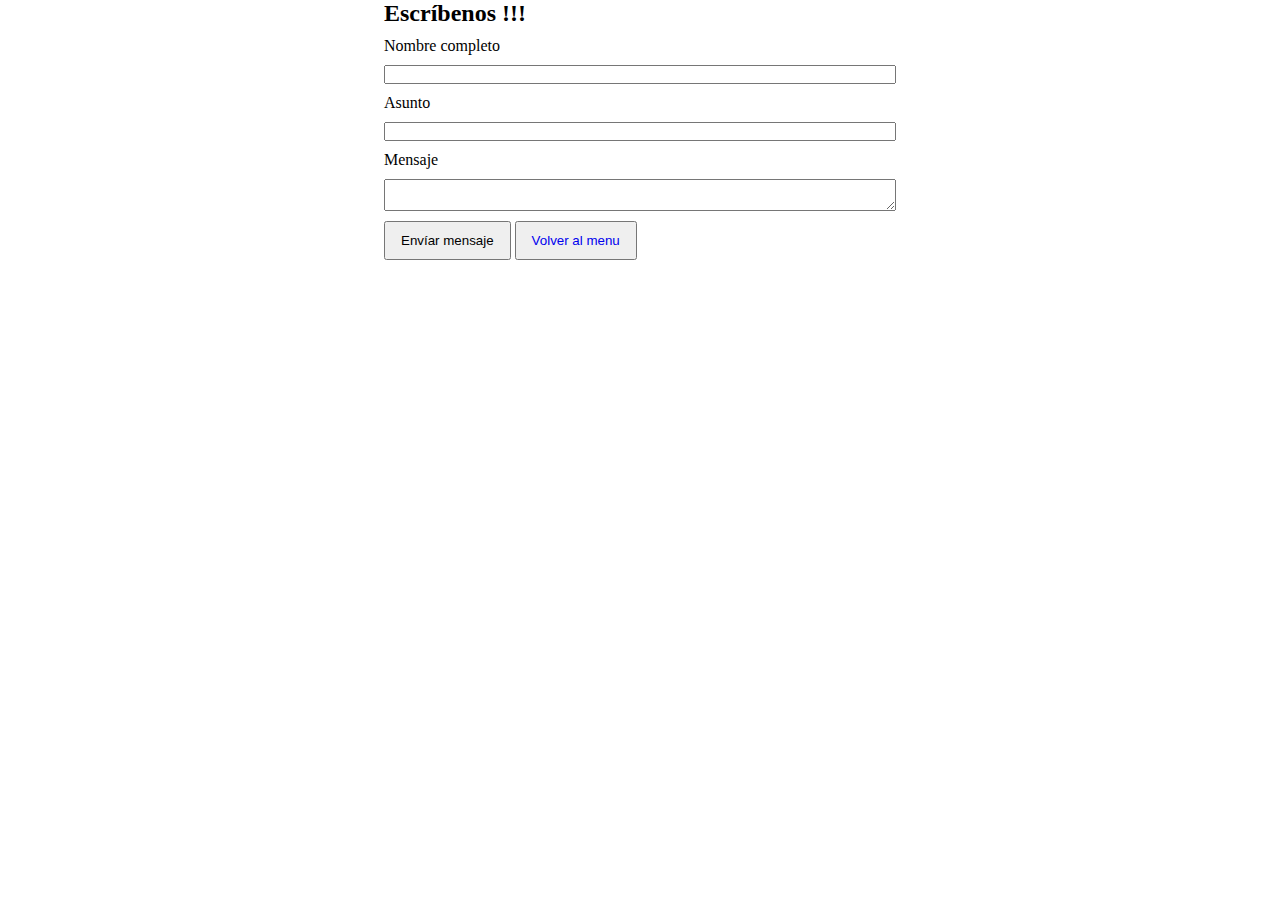
<file: url/ejercicio1.html>
<!DOCTYPE html>
<html lang="es">
<head>
    <meta charset="UTF-8">
    <meta name="viewport" content="width=device-width, initial-scale=1.0">
    <title>Ejercicio 1</title>
    <link rel="stylesheet" href="../assets/css/style.css">
</head>
<body>
    <div>
        <div style="width: 40%;margin: 0 auto">
            <h2>
                Escríbenos !!!
            </h2>
            <div class="resultado" style="color:green;font-style: italic">
            </div>
            <form id="formulario">
                <div>
                    <div style="display: flex;flex-direction: column;">
                        <label>
                            Nombre completo
                        </label>
                        <input id="nombre" type="text">
                        <p class="errorNombre" style="color:red;font-style: italic;"></p>
                    </div>
                    <div style="display: flex;flex-direction: column;">
                        <label>
                            Asunto
                        </label>
                        <input id="asunto" type="text">
                        <p class="errorAsunto" style="color:red;font-style: italic;"></p>
                    </div>
                </div>
                <div style="display: flex;flex-direction: column;">
                    <label>
                        Mensaje
                    </label>
                    <textarea id="mensaje"></textarea>
                    <p class="errorMensaje" style="color:red;font-style: italic;"></p>
                </div>
                <div>
                    <button id="botton" type="submit" class="btn">
                        Envíar mensaje
                    </button>
                    <button class="btn"><a href="../index.html">Volver al menu</a></button>
                </div>
            </form>
        </div>
    </div>
    <script src="../assets/js/ejercicio1.js"></script>
</body>

</html>
</file>
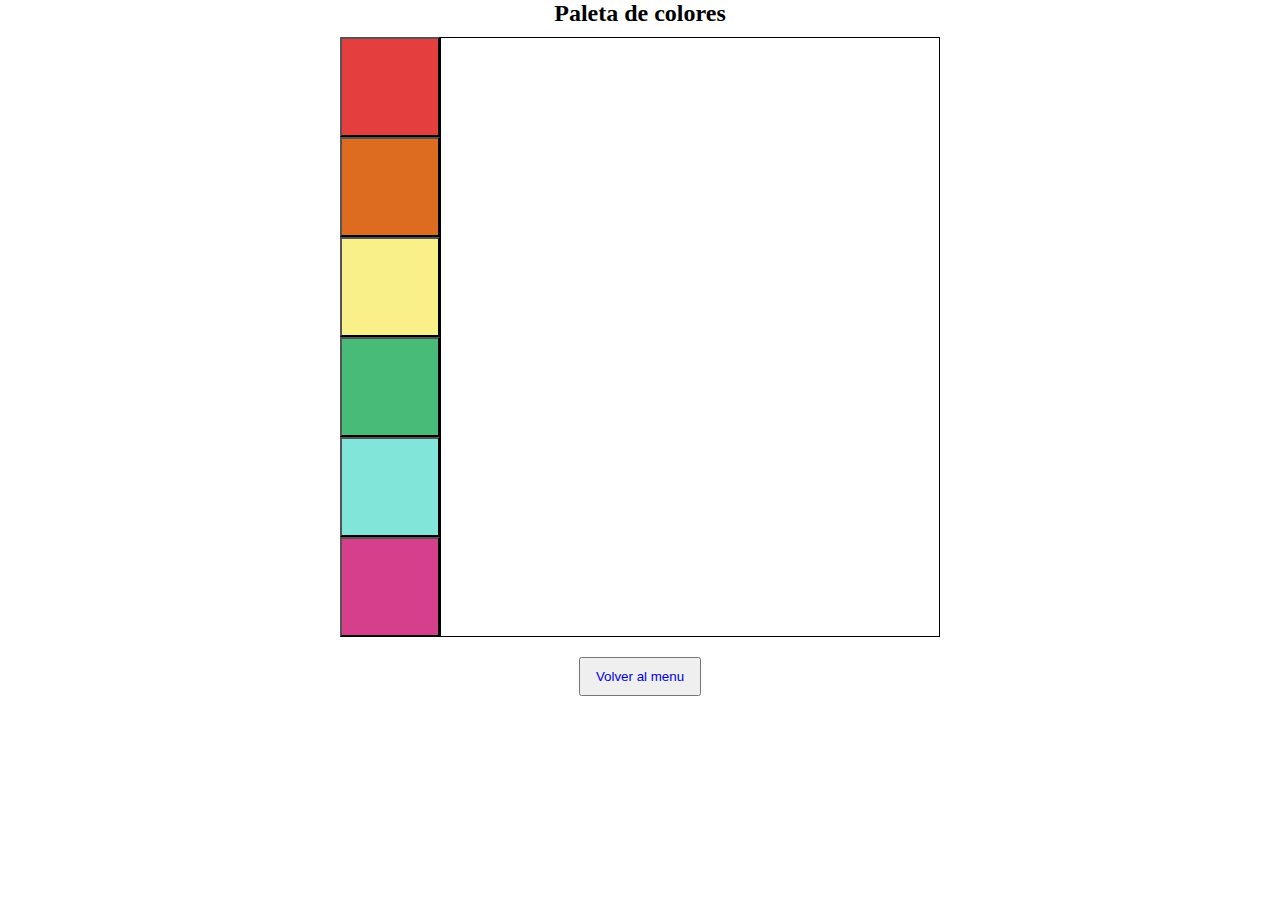
<file: url/ejercicio2.html>
<!DOCTYPE html>
<html lang="es">
<head>
    <meta charset="UTF-8">
    <meta name="viewport" content="width=device-width, initial-scale=1.0">
    <title>Ejercicio 2</title>
    <link rel="stylesheet" href="../assets/css/style.css">
</head>
<body>
    <section>
        <div>
            <h2>
                Paleta de colores
            </h2>
            <div style="display: flex;">
                <div style="display: flex;flex-direction: column;">
                    <button id="btn-1" style="background-color: #e53e3e; width:100px;height: 100px" type="button">
                    </button>
                    <button id="btn-2" style="background-color: #dd6b20; width:100px;height: 100px" type="button">
                    </button>
                    <button id="btn-3" style="background-color: #faf089; width:100px;height: 100px" type="button">
                    </button>
                    <button id="btn-4" style="background-color: #48bb78; width:100px;height: 100px" type="button">
                    </button>
                    <button id="btn-5" style="background-color: #81e6d9; width:100px;height: 100px" type="button">
                    </button>
                    <button id="btn-6" style="background-color: #d53f8c; width:100px;height: 100px" type="button">
                    </button>
                </div>
                <div style="width: 500px;height: 600px">
                    <div id="caja" style="border:1px solid black;width: 100%;height: 100%">
                    </div>
                </div>
            </div>
        </div>
        <center><button class="btn"><a href="../index.html">Volver al menu</a></button></center>
    </section>
<script src="../assets/js/ejercicio2.js"></script>
</body>

</html>
</file>
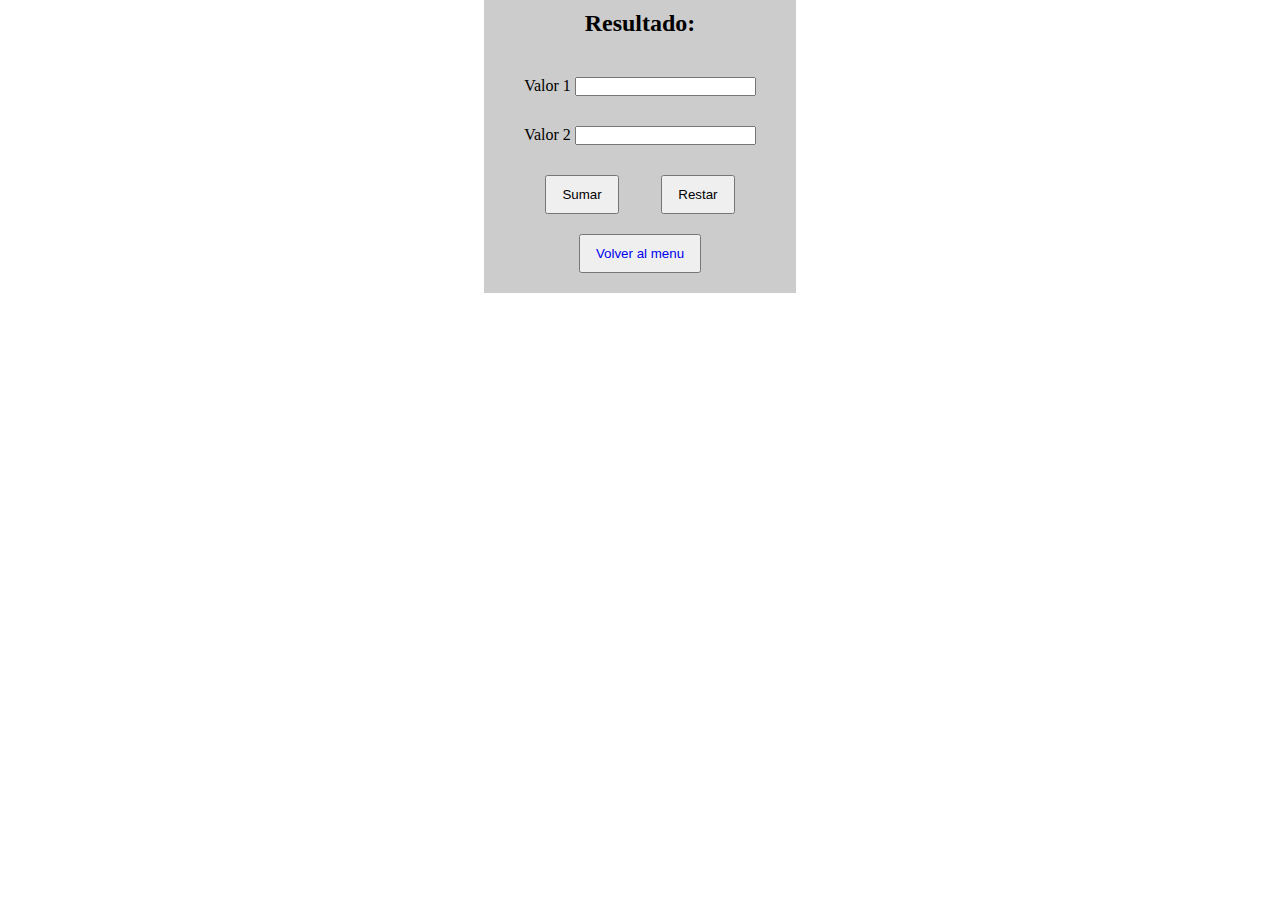
<file: url/ejercicio3.html>
<!DOCTYPE html>
<html lang="es">
<head>
    <meta charset="UTF-8">
    <meta name="viewport" content="width=device-width, initial-scale=1.0">
    <title>Ejercicio 3</title>
    <link rel="stylesheet" href="../assets/css/style.css">
</head>
<body>
    <div class="contenedor">
        <div>
            <h2>
                Resultado: <span class="resultado"></span>
            </h2>
            <div>
                <div>
                    <div>
                        <label for="">Valor 1</label>
                        <input id="valor1" type="text">
                    </div>
                    <div>
                        <label for="">Valor 2</label>
                        <input id="valor2" type="text">
                    </div>
                    <div class="caja-botones">
                        <button id="btn-sumar" type="button" class="btn">
                            Sumar
                        </button>
                        <button id="btn-restar" type="button" class="btn">
                            Restar
                        </button>
                    </div>
                </div>
                <button class="btn"><a href="../index.html">Volver al menu</a></button>
            </div>
        </div>
    </div>
    <script src="../assets/js/ejercicio3.js"></script>
</body>

</html>
</file>
<file: assets/css/style.css>
*{
    margin: 0;
    padding: 0;
    box-sizing: border-box;
}
header{
    margin: 0 auto;
    max-width: 600px;
    width: 50%;
    background: #434e51;
}
header h1{
    color: #fff;
    text-align: center;
    line-height: 35px;
    margin-bottom: 15px;
}
header nav ul{
    width: 100%;
    display: flex;
    flex-direction: row;
    justify-content: space-evenly;
    align-items: start;
    flex-wrap: wrap;
    gap: 10px;
}
header nav ul li{
    list-style: none;
    max-width: 200px;
    padding: 10px 15px;
}
header nav ul li a{
    text-decoration: none;
    color: #4dec85;
    font-size: 20px;
}
header nav ul li a:hover{
    color: #7bfff6;
    border-bottom: 1px solid #ccc;
}

/* BTN VOLVER */
.btn{
    max-width: 150px;
    padding: 10px 15px;
    outline: none;
}
.btn:hover{
    cursor: pointer;
}
.btn a{    
    display: block;
    text-decoration: none;
    outline: none;
}

/*  */
h2, label, input, textarea{
    margin-bottom: 10px;
}

/*  */
section div{
    display: block;
    justify-content: center;
    margin-bottom: 10px;
}
section div h2{
    text-align: center;
}


/*  */
.contenedor{
    width: 100%;
    display: flex;
    justify-content: center;
    align-items: center;
}
.contenedor div{
    padding: 10px;
    background: #ccc;
}
.contenedor div h2{
    text-align: center;
}
.caja-botones{
    display: flex;
    justify-content: center;
}
.contenedor div div .btn{
    display: block;
    margin: 0 auto;
}
</file>
